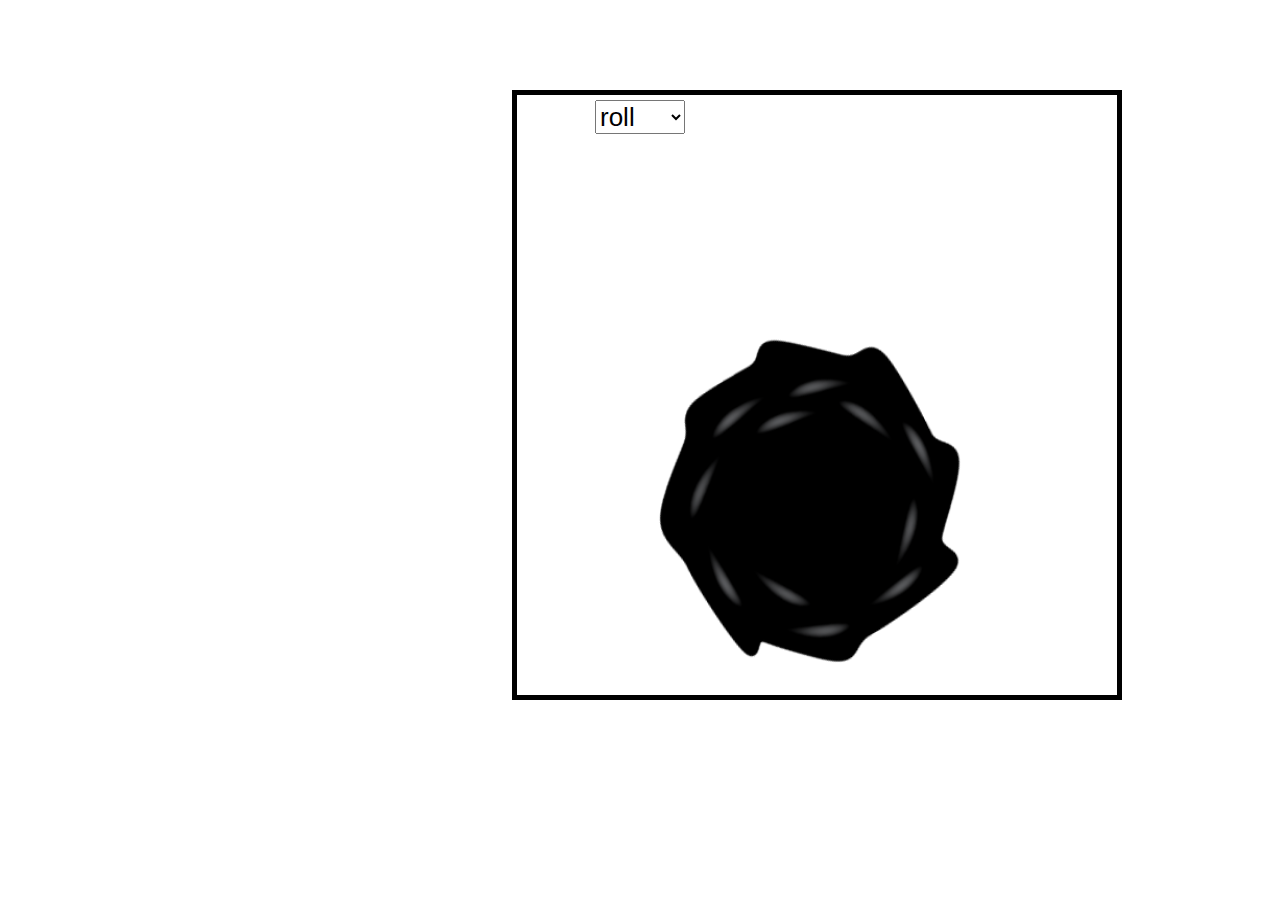
<file: PROJECT 1/Index.html>
<!doctype html>
<html>
    <head>
        <meta charset="utf-8">
        <meta name="description" content="">
        <meta name="viewport" content="width=device-width, initial-scale=1">
        <title>Game Developement</title>
        <link rel="stylesheet" href="style.css">
        <link rel="author" href="humans.txt">
    </head>
    <body>
          <div class="controls">
            <select id="animation" name="animation">
                <option value="idle">Idle</option>
                <option value="jump">jump</option>
                <option value="fall">fall</option>
                <option value="run">run</option>
                <option value="dizzy">dizzy</option>
                <option value="sit">sit</option>
                <option selected value="roll">roll</option>
                <option value="bite">bite</option>
                <option value="ko">ko</option>
                <option value="getHit">getHit</option>
            </select>
        </div>
        <canvas id="canvas1"></canvas>
      
        <script src="script.js"></script>
    </body>
</html>
</file>
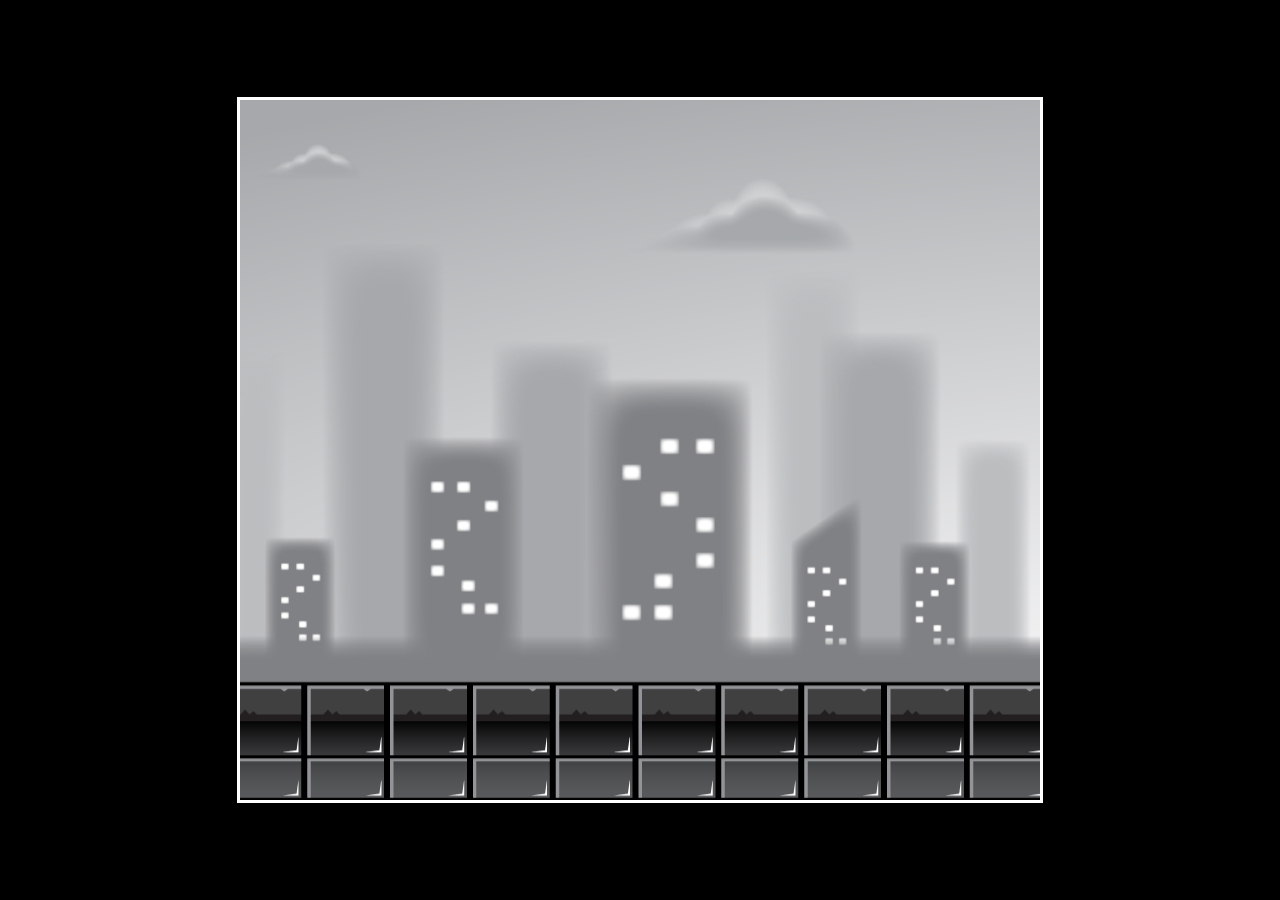
<file: PROJECT 2/Index.html>
<!doctype html>
<html>
    <head>
        <meta charset="utf-8">
        <meta name="description" content="">
        <meta name="viewport" content="width=device-width, initial-scale=1">
        <title>Parallax Background</title>
        <link rel="stylesheet" href="style.css">
        <link rel="author" href="humans.txt">
    </head>
    <body>
         
        <canvas id="canvas1"></canvas>
        <script src="script.js"></script>
    </body>
</html>
</file>
<file: PROJECT 1/style.css>
#canvas1{
	top: 10%;
	left: 40%;
	width: 600px;
	height: 600px;
	transform: (-50%,-50%);
	position: absolute;
	border: solid 5px black;
}
.controls{
   position: absolute;
   z-index: 10;
   top: 100px;
   left: 50%;
   transform: translateX(-50%);

}

.controls , select, option{
	font-size: 26px;

}
</file>
<file: PROJECT 2/style.css>
body{
	background: black;	
}
#canvas1 {
	position: absolute;
	border: 3px solid white;
	width: 800px;
	height: 700px;
	transform: translate(-50%,-50%);
	top: 50%;
	left: 50%;
}
</file>
